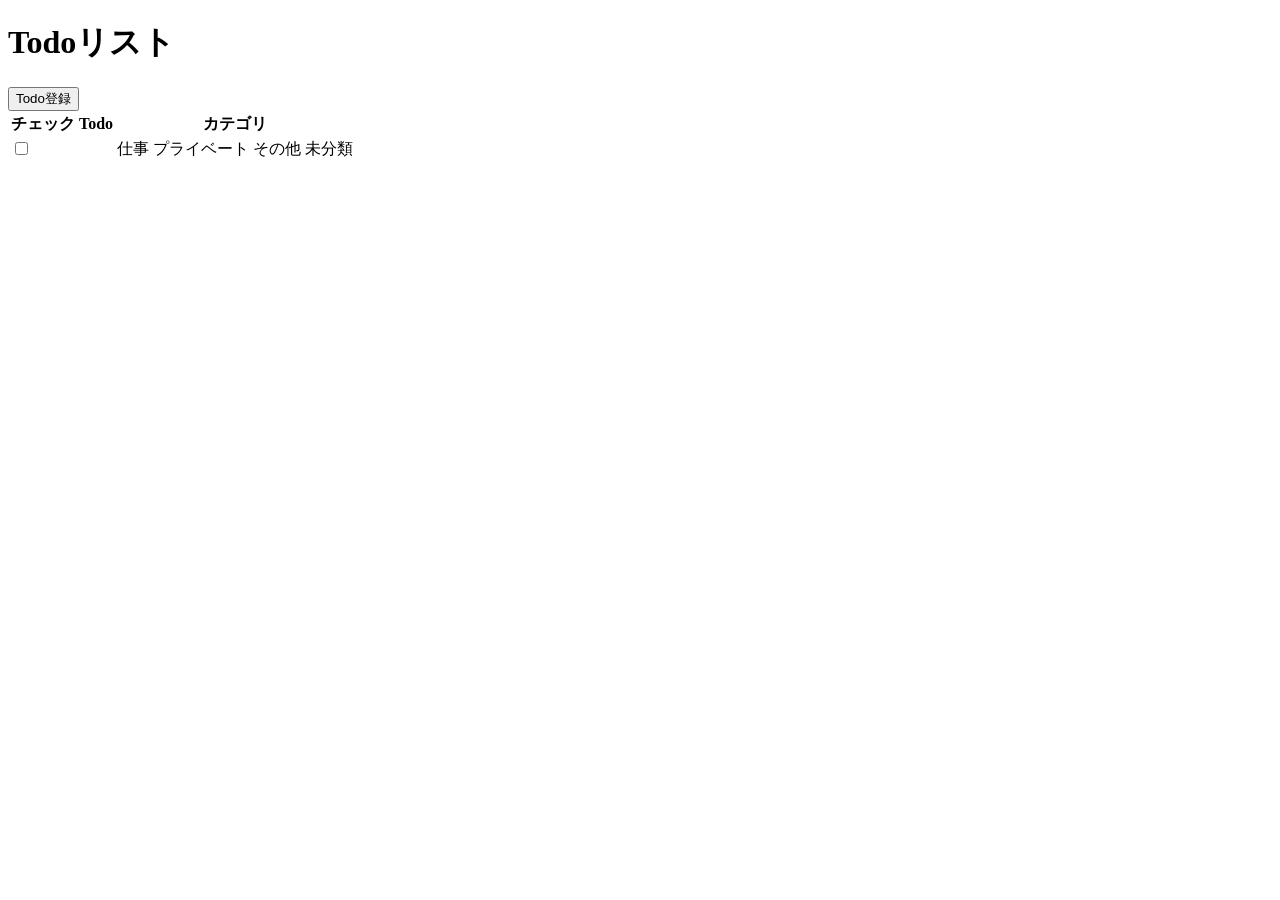
<file: src/main/resources/templates/index.html>
<!DOCTYPE html>
<html>

<head>
	<meta charset="utf-8">
	<title>Todoリスト</title>
	<link rel="stylesheet" th:href="@{/css/style.css}">

</head>

<body>
	<h1 class="title" th:text="${now + ' Todoリスト'}"> Todoリスト</h1>

	<form action="/todo/new">
		<button class="btn-base btn-add">Todo登録</button>
	</form>

	<table class="table">

		<tr th:if="${! #lists.isEmpty(todos)}">
			<th class="col-check">チェック</th>
			<th class="col-name">Todo</th>
			<th class="col-category">カテゴリ</th>
		</tr>
		<tr th:each="todo : ${todos}" th:classappend="${todo.complete} ? 'complete' : ''">
			<td class="td">
				<form th:action="@{'/todo/' + ${todo.id} + '/complete'}" method="post">
					<input type="checkbox" th:checked="${todo.complete}" onchange="this.form.submit()">
				</form>
			</td>
			<td class="td"><a th:text="${todo.name}" th:href="@{'/todo/'+${todo.id}+'/edittodo'}"></a></td>
			<td class="td" th:switch="${todo.style}">
				<span th:case="'1'">仕事</span>
				<span th:case="'2'">プライベート</span>
				<span th:case="'3'">その他</span>
				<span th:case="*">未分類</span>
			</td>
		</tr>

	</table>
</body>

</html>
</file>
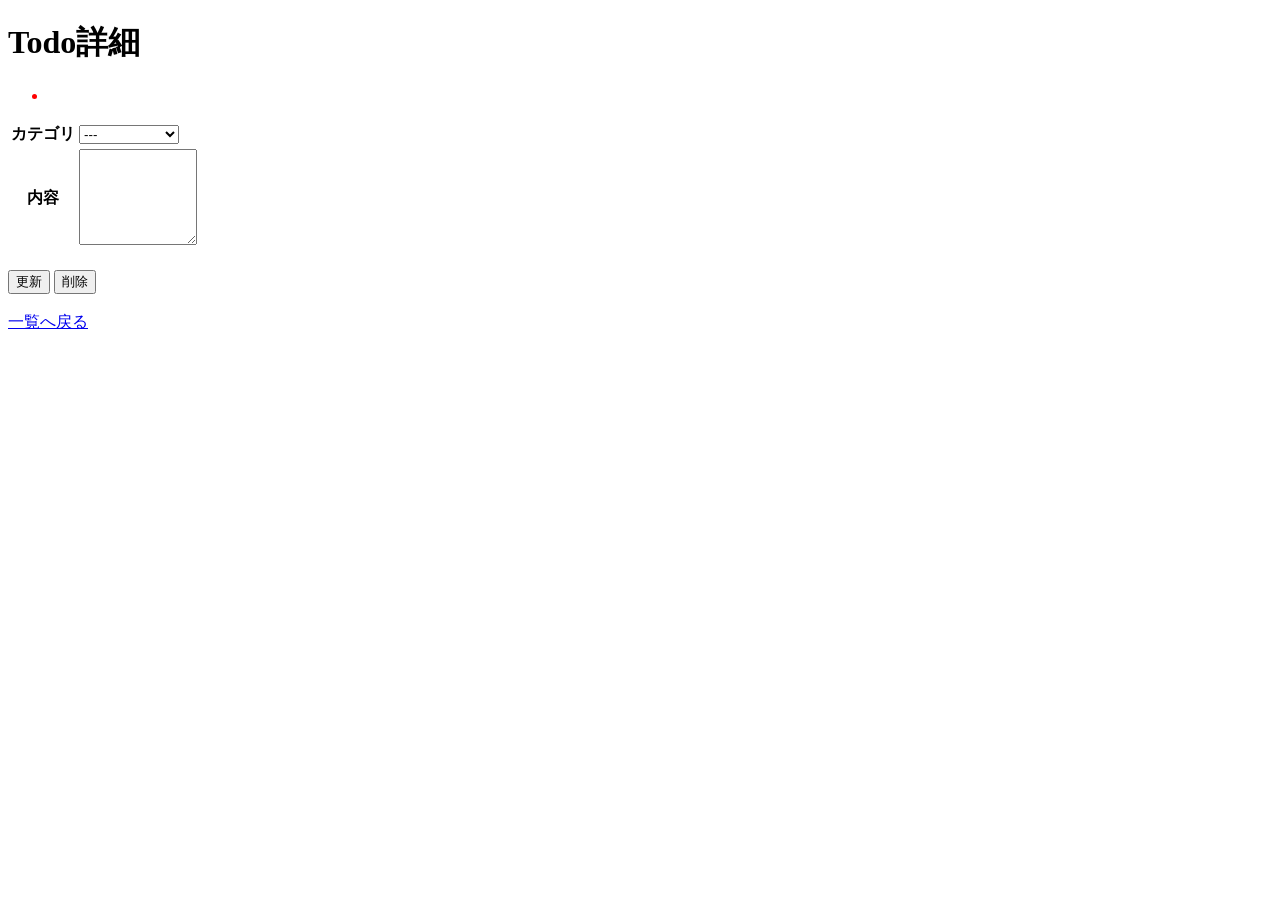
<file: src/main/resources/templates/edittodo.html>
<!DOCTYPE html>
<html>

<head>
    <meta charset="UTF-8" />
    <title>Todo詳細</title>
    <link rel="stylesheet" th:href="@{/css/style.css}">
</head>

<body>
    <h1 class="title">Todo詳細</h1>
    <ul th:each="err:${errList}">
        <li th:text="${err}" style="color: red;"></li>
    </ul>

    <form id="editForm" th:action="@{'/todo/' + ${todo.id}}" method="post">
        <table class="table">

            <tr>
                <th class="th">カテゴリ</th>
                <td class="td">
                    <select name="style">
                        <option value="0">---</option>
                        <option value="1" th:selected="${todo.style == '1'}">仕事</option>
                        <option value="2" th:selected="${todo.style == '2'}">プライベート</option>
                        <option value="3" th:selected="${todo.style == '3'}">その他</option>
                    </select>
                </td>
            </tr>

            <tr>
                <th class="th">内容</th>
                <td class="td"><textarea rows="6" cols="12" name="name" th:text="${todo.name}"></textarea></td>
            </tr>

        </table><br>
    </form>

    <form id="deleteForm" th:action="@{'/todo/' + ${todo.id} + '/delete'}" method="post"
        onsubmit="return confirm('このTodoを削除します。よろしいですか？')">
    </form>
    
    <div class="button-config">
        <button type="submit" form="editForm" class="btn-base btn-edit">更新</button>
        <button type="submit" form="deleteForm" class="btn-base btn-delete">削除</button>
    </div>


    <br>
    <a href="/todo" class="btn-back">一覧へ戻る</a>

</body>

</html>
</file>
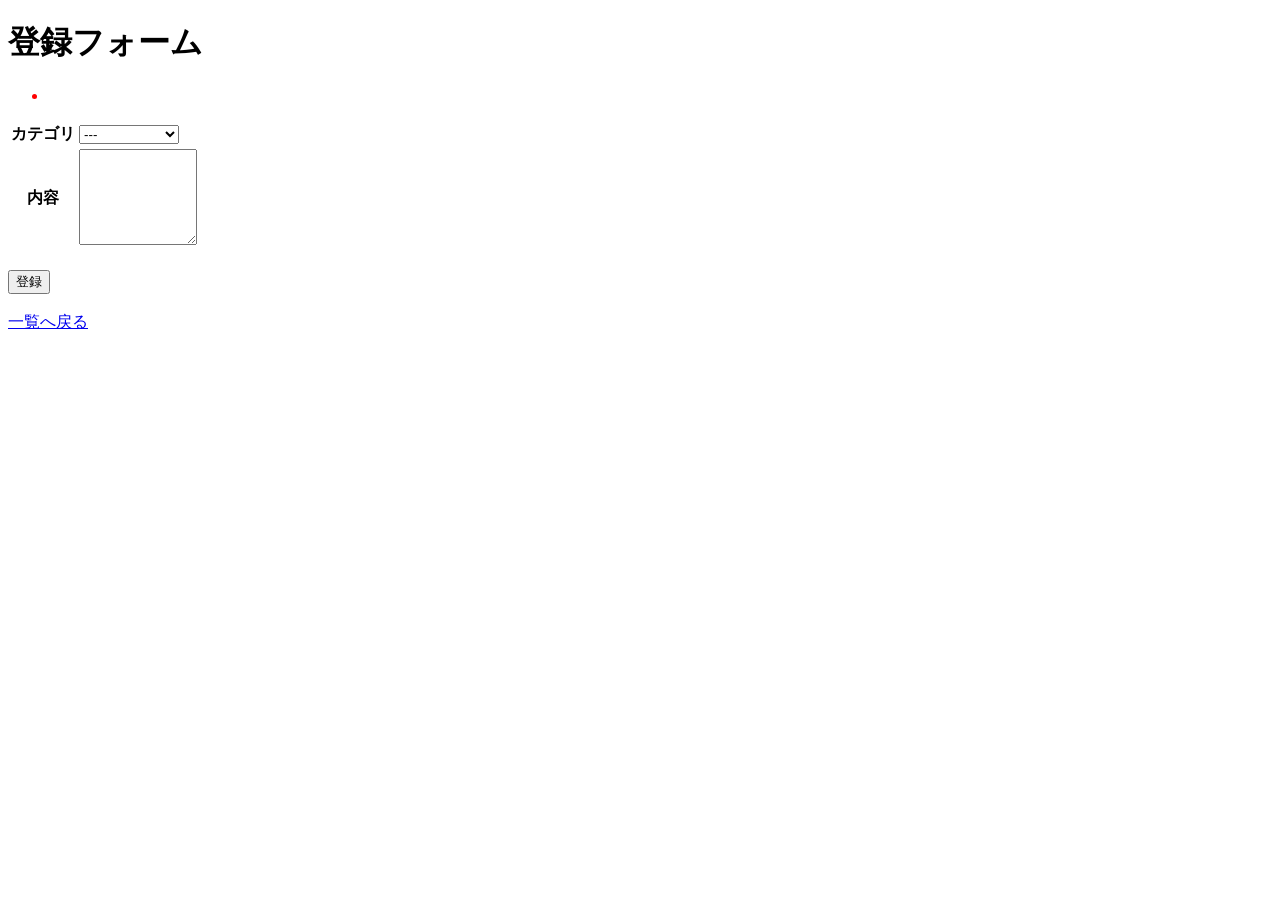
<file: src/main/resources/templates/newtodo.html>
<!DOCTYPE html>
<html>

<head>
    <meta charset="UTF-8" />
    <title>登録フォーム</title>
    <link rel="stylesheet" th:href="@{/css/style.css}">
</head>

<body>
    <h1 class="title">登録フォーム</h1>
    <ul th:each="err:${errList}">
        <li th:text="${err}" style="color: red;"></li>
    </ul>
    <form action="/todo" method="post">
        <table class="table">
            <tr>
                <th class="th">カテゴリ</th>
                <td class="td">
                    <select name="style">
                        <option value="0" th:selected="${style == '0'}">---</option>
                        <option value="1" th:selected="${style == '1'}">仕事</option>
                        <option value="2" th:selected="${style == '2'}">プライベート</option>
                        <option value="3" th:selected="${style == '3'}">その他</option>
                    </select>
                </td>
            </tr>
            <tr>
                <th class="th">内容</th>
                <td class="td"><textarea rows="6" cols="12" name="name" th:text="${name}"></textarea></td>
            </tr>


        </table><br>

        <button class="btn-base btn-add">登録</button>
    </form>
    <br>
    <a href="/todo" class="btn-back">一覧へ戻る</a>

</body>

</html>
</file>
